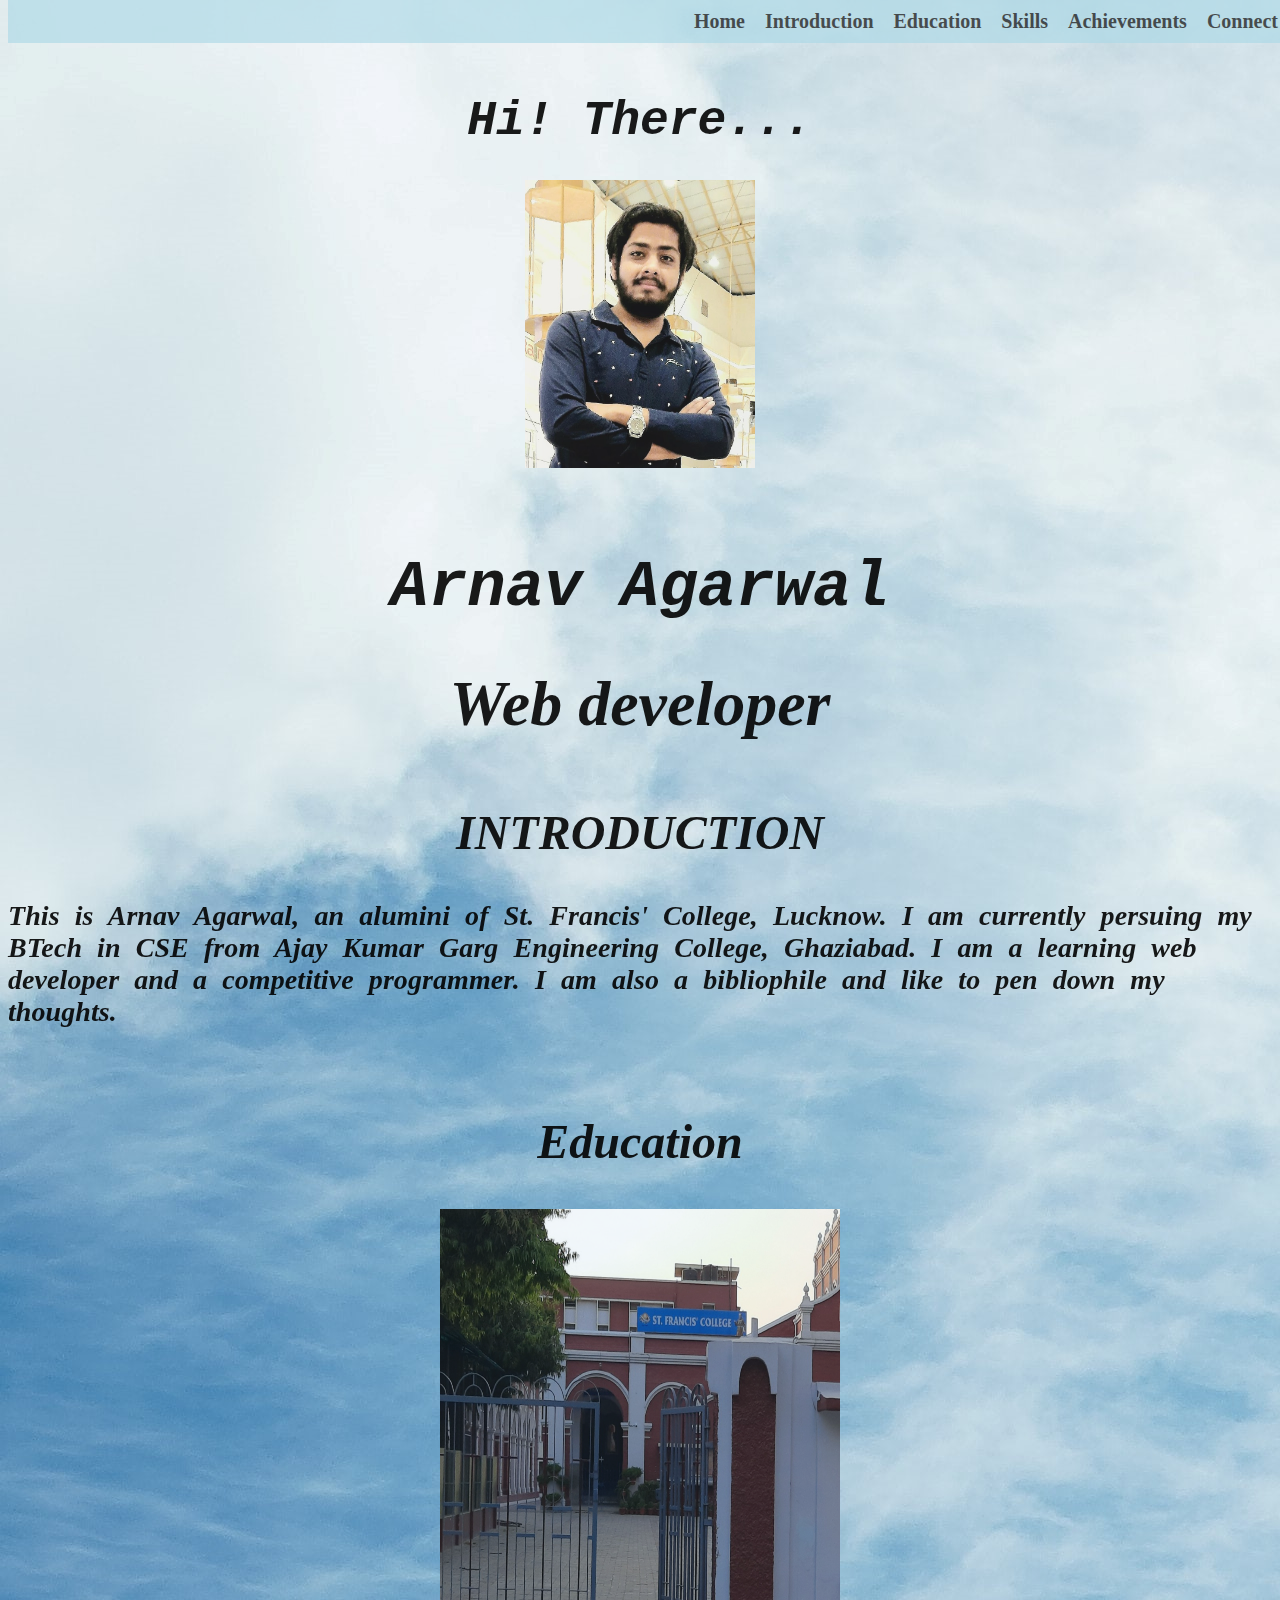
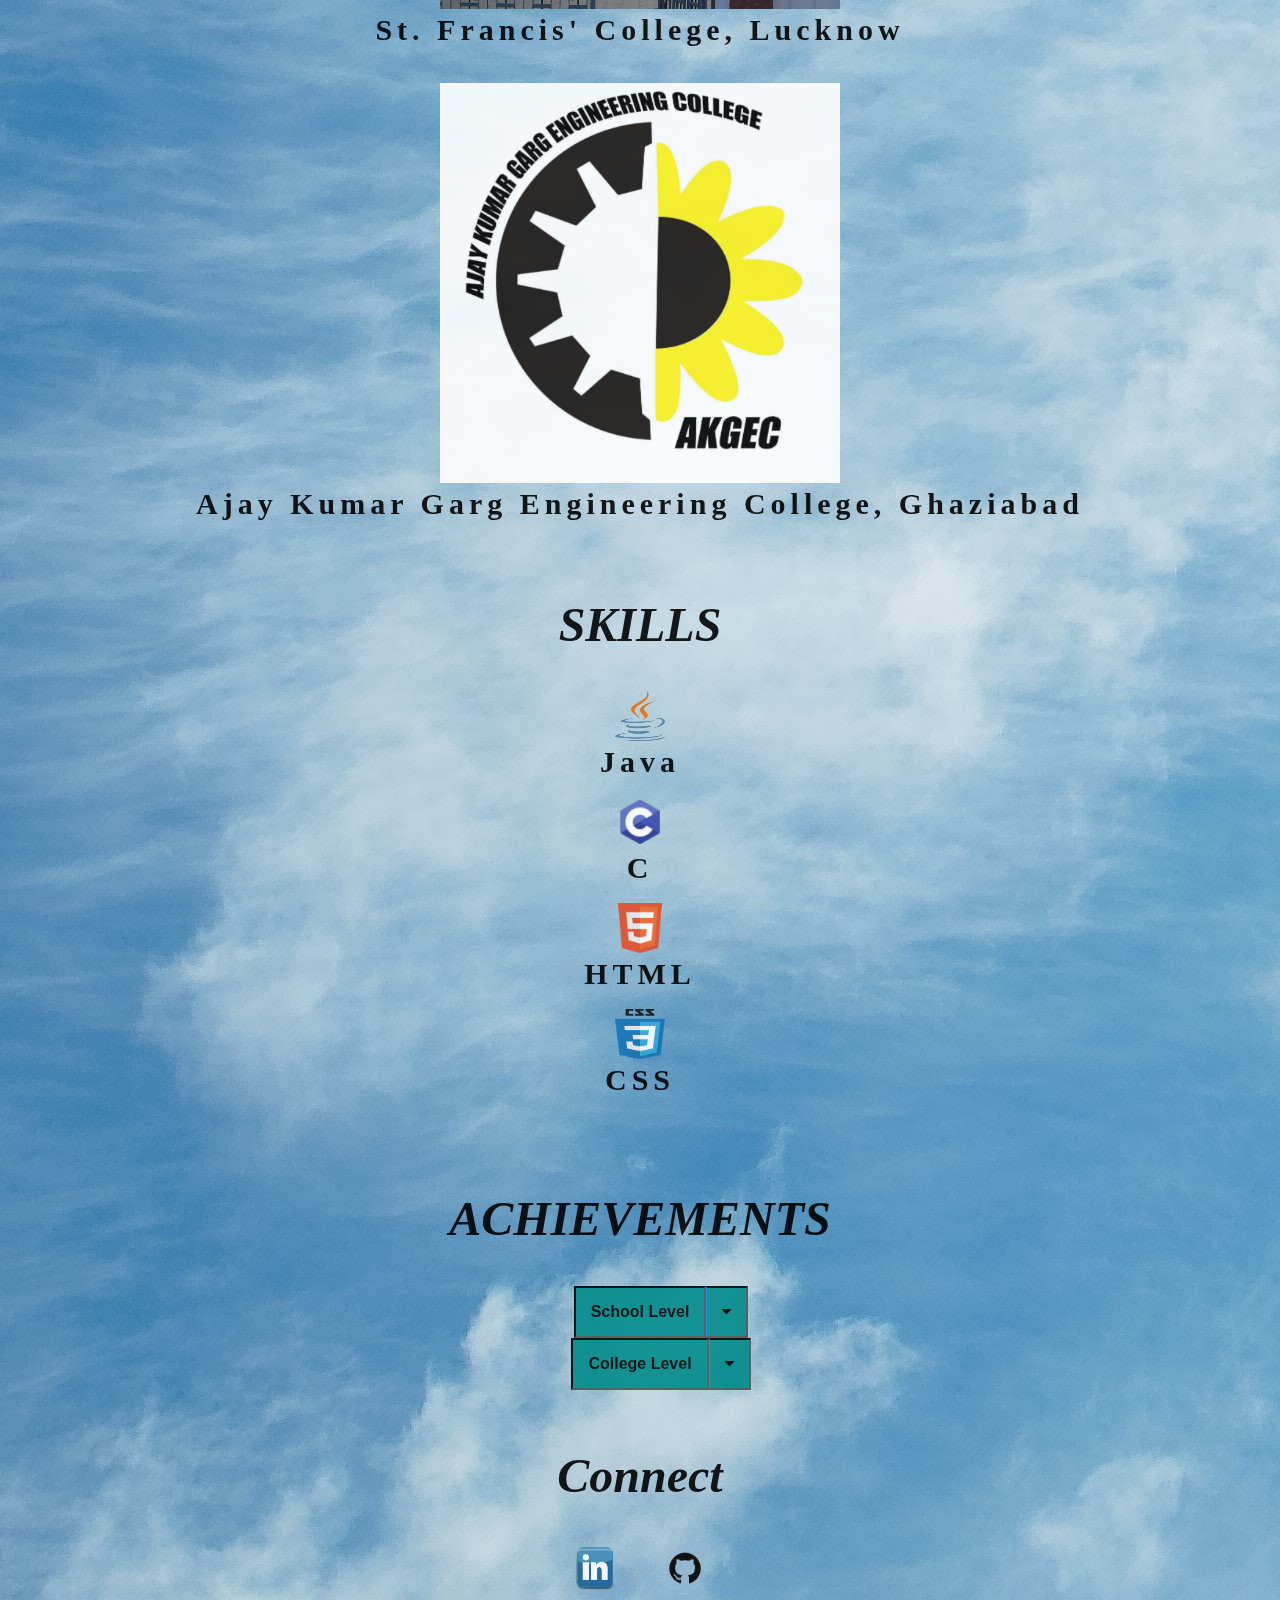
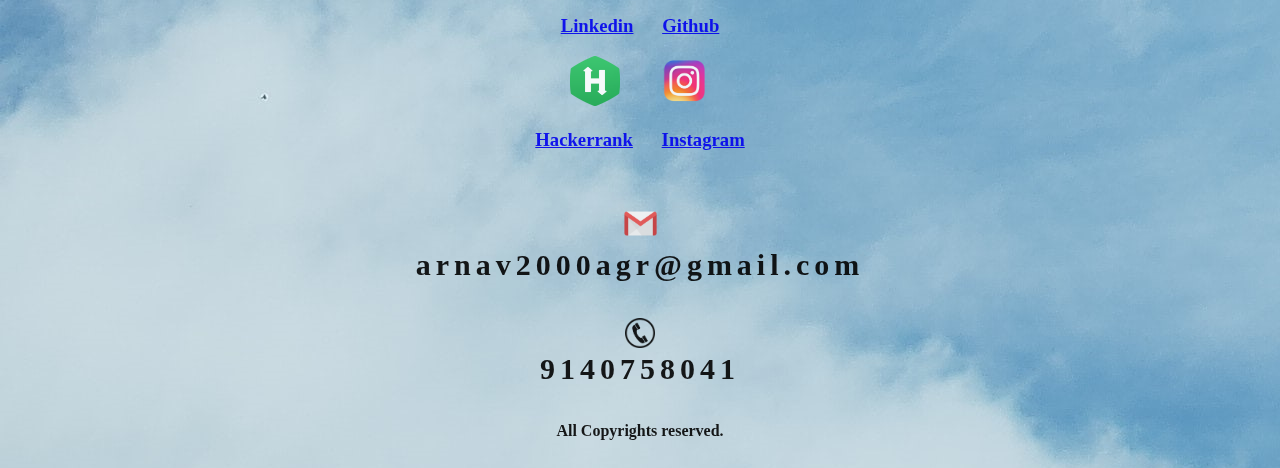
<file: index.html>
<!doctype html>
<html>
<title >
    Arnav Agarwal Career Portfolio
</title>
<head>
    <link rel="stylesheet" href="https://cdnjs.cloudflare.com/ajax/libs/font-awesome/4.7.0/css/font-awesome.min.css">  
    <link rel="stylesheet" href="styling.css">
<body id="top" >
   <div id="topn" class="topnav">
    <a  id="connect" href="#Connect With Me"><b>Connect</b></a>
    <a  href="#Achievements"><b>Achievements</b></a>
    <a  href="#Skills"><b>Skills</b></a>
    <a  href="#Education"><b>Education</b></a>
    <a  href="#Introduction"><b>Introduction</b></a>
    <a  href="#top"><b>Home</b></a>   
</div>
<br><br><br>
<h1 class="navheadings">
    <b>Hi! There...</b>
</h1>
<img src="pic.jpg" id="pic" alt="Arnav Agarwal Profile Picture"></td>
</head>
<h1 class="name">
    <b>Arnav Agarwal</b>
</h1>
<h3 class="name">
     Web developer 
</h3>
<h2 class="navheadings" id="Introduction">
    INTRODUCTION
</h2>
<p>
    <b><i>This is Arnav Agarwal, an alumini of St. Francis' College, Lucknow. I am currently persuing my BTech in CSE from Ajay Kumar Garg Engineering College, Ghaziabad. I am a learning web developer and a competitive programmer. I am also a bibliophile and like to pen down my thoughts.</i></b>
</p>
<br>
<h2 class="navheadings" id="Education">
    Education
</h2>
<table>
    <tbody>
        <tr>
            <img src="SFC.jpg" alt="St. Francis' Pic" width="400" height="400">
            <figcaption>
                <b> St. Francis' College, Lucknow </b>
            </figcaption>
            <br><br>
            <img src="Akgec Logo.png" alt="Akgec Logo" width="400" height="400">
            <figcaption>
                <b> Ajay Kumar Garg Engineering College, Ghaziabad <b>
            </figcaption>
        </tr>
    </tbody>
</table>
<br><br>
<h2 class="navheadings" id="Skills">
    SKILLS 
</h2>
<table>
    <tbody>
        <tr>
            <img src="Java Logo.png" alt="Java Logo" width="50" height="50">
            <figcaption>
                <b> Java </b>
            </figcaption>
            <br>
            <img src="C Logo.png" alt="C Logo" width="50" height="50">
            <figcaption>
                <b> C <b>
            </figcaption>
            <br>
        </tr>
        <tr>
            <img src="HTML Logo.png" alt="Java Logo" width="50" height="50">
            <figcaption>
                <b> HTML </b>
            </figcaption>
            <br>
            <img src="CSS Logo.png" alt="CSS Logo" width="50" height="50">
            <figcaption>
                <b> CSS </b>
            </figcaption>
            <br>
        </tr>
    </tbody>
</table>
<br><br>
<h2 class="navheadings" id="Achievements">
    ACHIEVEMENTS 
</h2>
<button class="btn"><b>School Level</b></button>
<div class="dropdown">
  <button class="btn" style="border-left:1px solid #0d8bf2">
    <i class="fa fa-caret-down"></i>
  </button>
  <div class="dropdown-content">
    <h3 class="drop">% in 10th = 94% <br> % in 12th = 92%</h3>
  </div>
</div>
<br>
<button class="btn"><b>College Level</b></button>
<div class="dropdown">
  <button class="btn" style="border-left:1px solid #0d8bf2">
    <i class="fa fa-caret-down"></i>
  </button>
  <div class="dropdown-content">
    <h3 class="drop">1st Sem = 9 sgpa <br> 2nd Sem = 10 sgpa</h3>    
  </div>
</div>
<br><br>
<h2 class="navheadings" id="Connect With Me">
    Connect  
</h2>
    <table >
        <tbody>
            <tr>
            <img src="LinkedIn Logo.png" class="padr" alt="LinkedIn Logo" width="50" height="50">
            <img src="Github Logo.png" id="gt" alt="Github Logo" width="50" height="50" >
           </tr>
           <tr>
        <h3 >
            <a href="https://www.linkedin.com/in/arnav-agarwal-8400a3223/" target="_blank" class="padl">Linkedin</a>
            <a href="https://github.com/arnav2000agr" target="_blank" >Github</a>
        </h3>
           </tr>
           <tr>
            <img src="Hackerrank Logo.png" class="padr" alt="Hackerrank Logo" width="50" height="50">
            <img src="Instagram Logo.png" alt="Instagram Logo" width="50" height="50">
           </tr>
           <tr>
            <h3>
            <a href="https://www.hackerrank.com/arnav2000agr" target="_blank" class="padl">Hackerrank</a> 
            <a href="https://www.instagram.com/arnav_agarwal14/" target="_blank"> Instagram</a> 
           </h3>
           </tr>
        </tbody>
    </table>
    <br><br>
    <footer >
        <p id="footer1"><b>
                    <img src="Gmail Logo.png"  alt="Gmail Logo" width="35" height="35">
                    <figcaption >
                        <b>arnav2000agr@gmail.com</b>
                    </figcaption>
                    <br><br>
                    <img src="Phone Logo.png" alt="Phone Logo" width="30" height="30">
                    <figcaption >
                        <b>9140758041</b>
                    </figcaption>
                    <br><br>
                    All Copyrights reserved.</b><br>
        </p>
      </footer>
    </body>
</html>
</file>
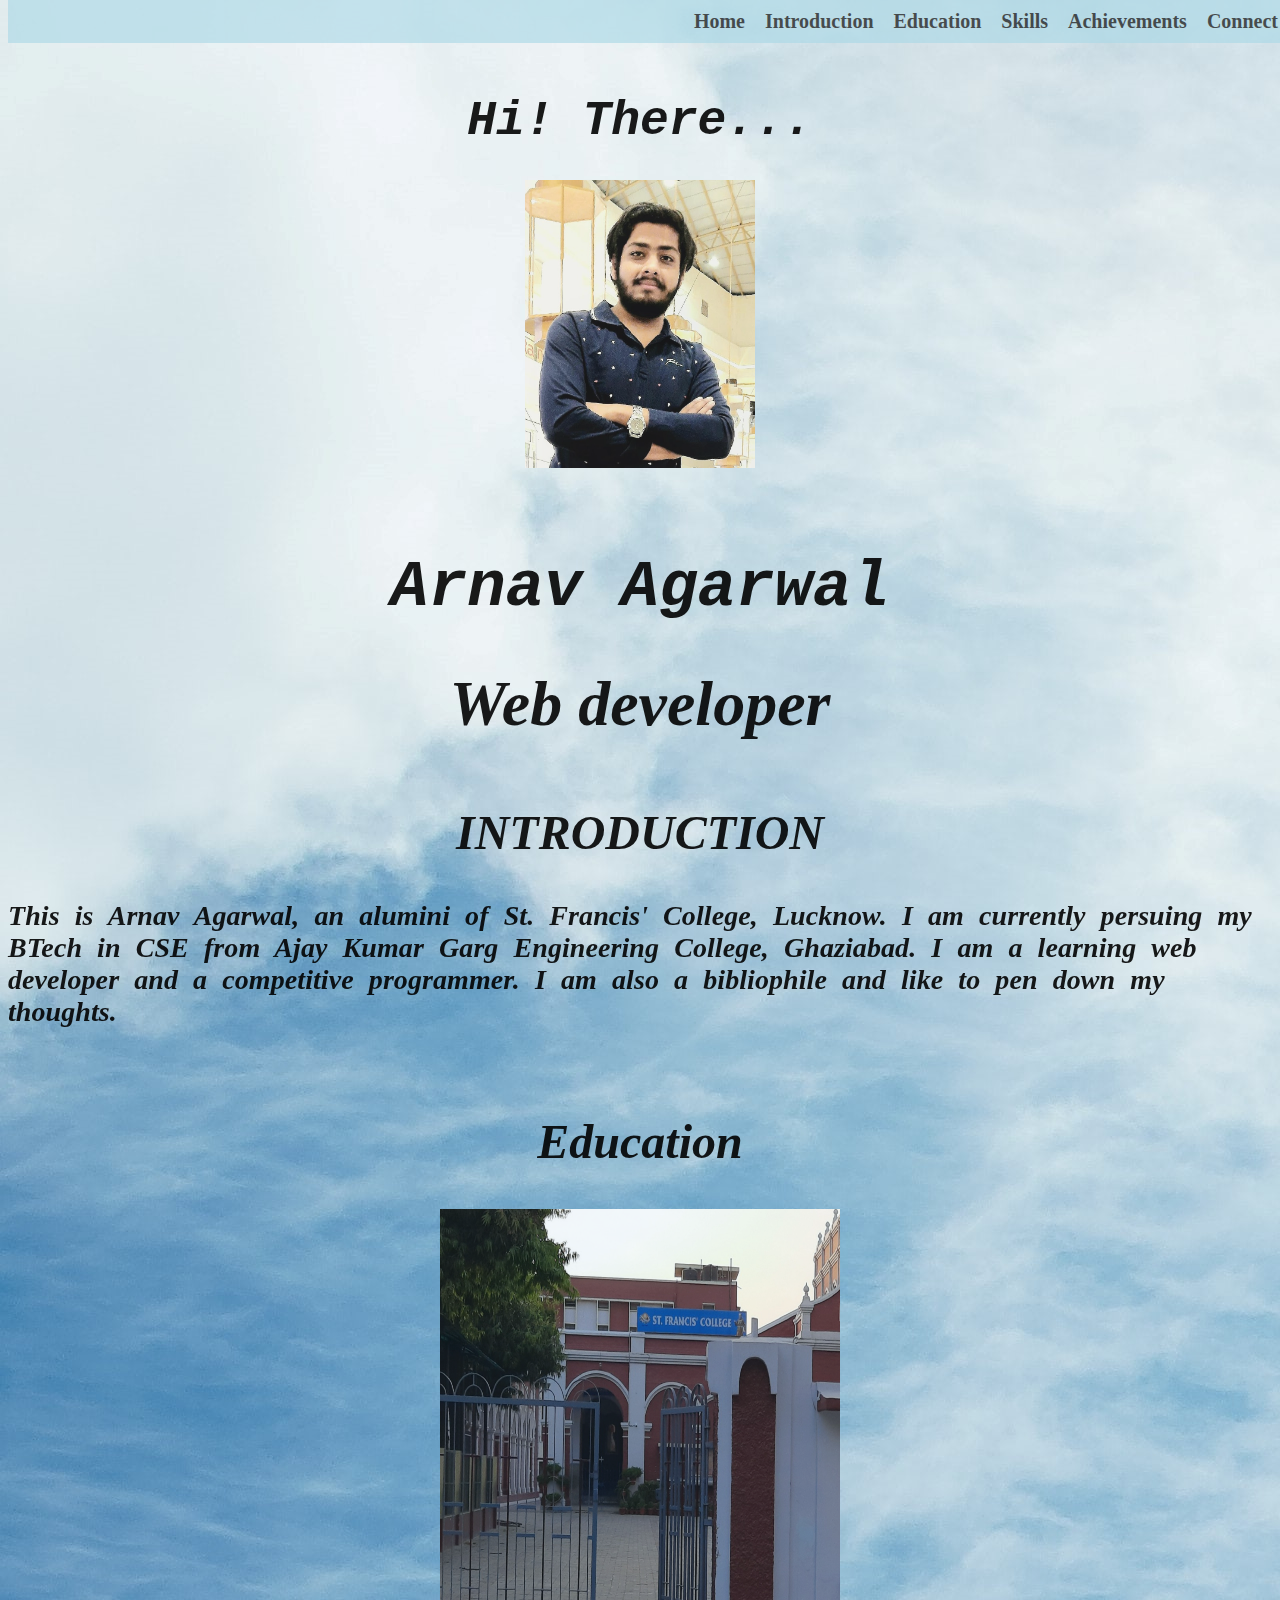
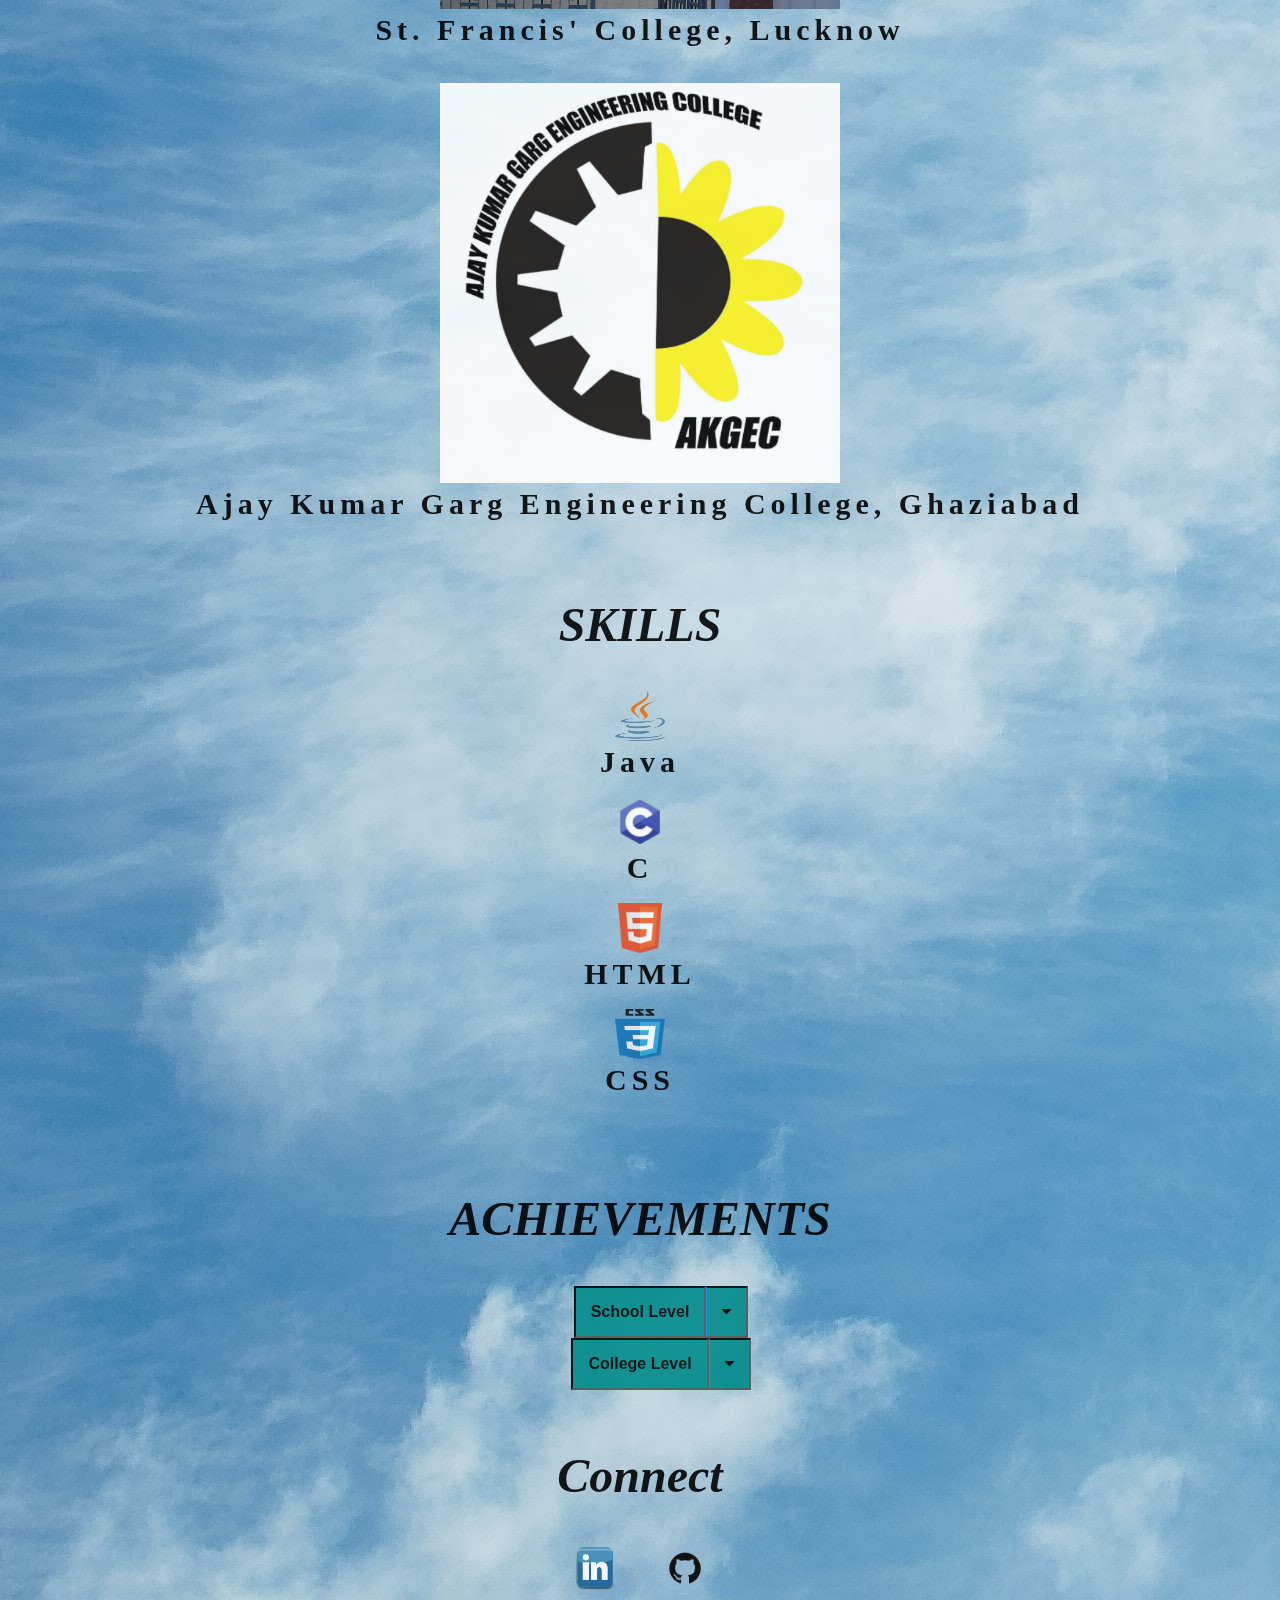
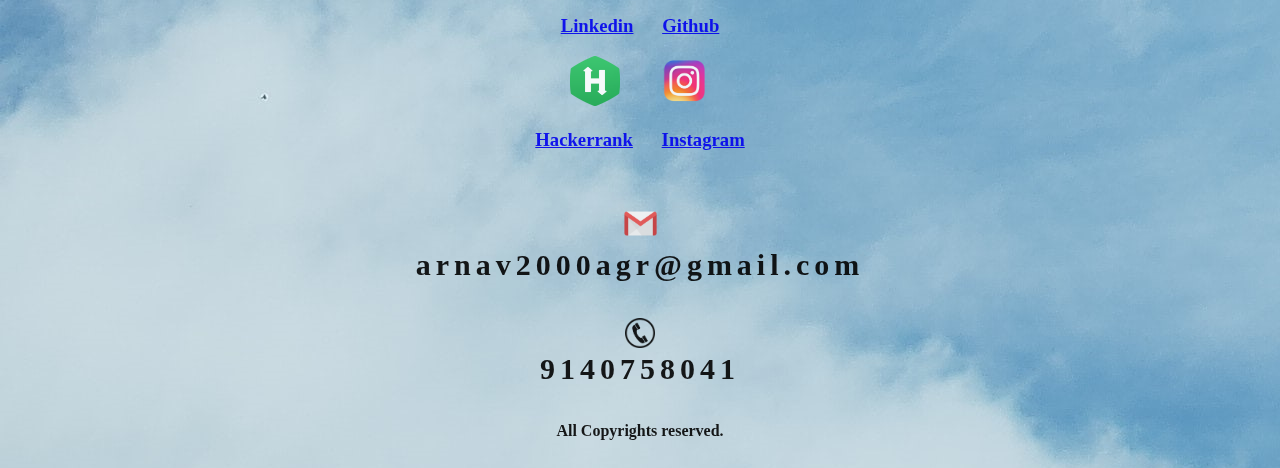
<file: Potfolio/ArnavPortfolio.html>
<!doctype html>
<html>
<title >
    Arnav Agarwal Career Portfolio
</title>
<head>
    <link rel="stylesheet" href="https://cdnjs.cloudflare.com/ajax/libs/font-awesome/4.7.0/css/font-awesome.min.css">  
    <link rel="stylesheet" href="styling.css">
<body id="top" >
   <div id="topn" class="topnav">
    <a  id="connect" href="#Connect With Me"><b>Connect</b></a>
    <a  href="#Achievements"><b>Achievements</b></a>
    <a  href="#Skills"><b>Skills</b></a>
    <a  href="#Education"><b>Education</b></a>
    <a  href="#Introduction"><b>Introduction</b></a>
    <a  href="#top"><b>Home</b></a>   
</div>
<br><br><br>
<h1 class="navheadings">
    <b>Hi! There...</b>
</h1>
<img src="pic.jpg" id="pic" alt="Arnav Agarwal Profile Picture"></td>
</head>
<h1 class="name">
    <b>Arnav Agarwal</b>
</h1>
<h3 class="name">
     Web developer 
</h3>
<h2 class="navheadings" id="Introduction">
    INTRODUCTION
</h2>
<p>
    <b><i>This is Arnav Agarwal, an alumini of St. Francis' College, Lucknow. I am currently persuing my BTech in CSE from Ajay Kumar Garg Engineering College, Ghaziabad. I am a learning web developer and a competitive programmer. I am also a bibliophile and like to pen down my thoughts.</i></b>
</p>
<br>
<h2 class="navheadings" id="Education">
    Education
</h2>
<table>
    <tbody>
        <tr>
            <img src="SFC.jpg" alt="St. Francis' Pic" width="400" height="400">
            <figcaption>
                <b> St. Francis' College, Lucknow </b>
            </figcaption>
            <br><br>
            <img src="Akgec Logo.png" alt="Akgec Logo" width="400" height="400">
            <figcaption>
                <b> Ajay Kumar Garg Engineering College, Ghaziabad <b>
            </figcaption>
        </tr>
    </tbody>
</table>
<br><br>
<h2 class="navheadings" id="Skills">
    SKILLS 
</h2>
<table>
    <tbody>
        <tr>
            <img src="Java Logo.png" alt="Java Logo" width="50" height="50">
            <figcaption>
                <b> Java </b>
            </figcaption>
            <br>
            <img src="C Logo.png" alt="C Logo" width="50" height="50">
            <figcaption>
                <b> C <b>
            </figcaption>
            <br>
        </tr>
        <tr>
            <img src="HTML Logo.png" alt="Java Logo" width="50" height="50">
            <figcaption>
                <b> HTML </b>
            </figcaption>
            <br>
            <img src="CSS Logo.png" alt="CSS Logo" width="50" height="50">
            <figcaption>
                <b> CSS </b>
            </figcaption>
            <br>
        </tr>
    </tbody>
</table>
<br><br>
<h2 class="navheadings" id="Achievements">
    ACHIEVEMENTS 
</h2>
<button class="btn"><b>School Level</b></button>
<div class="dropdown">
  <button class="btn" style="border-left:1px solid #0d8bf2">
    <i class="fa fa-caret-down"></i>
  </button>
  <div class="dropdown-content">
    <h3 class="drop">% in 10th = 94% <br> % in 12th = 92%</h3>
  </div>
</div>
<br>
<button class="btn"><b>College Level</b></button>
<div class="dropdown">
  <button class="btn" style="border-left:1px solid #0d8bf2">
    <i class="fa fa-caret-down"></i>
  </button>
  <div class="dropdown-content">
    <h3 class="drop">1st Sem = 9 sgpa <br> 2nd Sem = 10 sgpa</h3>    
  </div>
</div>
<br><br>
<h2 class="navheadings" id="Connect With Me">
    Connect  
</h2>
    <table >
        <tbody>
            <tr>
            <img src="LinkedIn Logo.png" class="padr" alt="LinkedIn Logo" width="50" height="50">
            <img src="Github Logo.png" id="gt" alt="Github Logo" width="50" height="50" >
           </tr>
           <tr>
        <h3 >
            <a href="https://www.linkedin.com/in/arnav-agarwal-8400a3223/" target="_blank" class="padl">Linkedin</a>
            <a href="https://github.com/arnav2000agr" target="_blank" >Github</a>
        </h3>
           </tr>
           <tr>
            <img src="Hackerrank Logo.png" class="padr" alt="Hackerrank Logo" width="50" height="50">
            <img src="Instagram Logo.png" alt="Instagram Logo" width="50" height="50">
           </tr>
           <tr>
            <h3>
            <a href="https://www.hackerrank.com/arnav2000agr" target="_blank" class="padl">Hackerrank</a> 
            <a href="https://www.instagram.com/arnav_agarwal14/" target="_blank"> Instagram</a> 
           </h3>
           </tr>
        </tbody>
    </table>
    <br><br>
    <footer >
        <p id="footer1"><b>
                    <img src="Gmail Logo.png"  alt="Gmail Logo" width="35" height="35">
                    <figcaption >
                        <b>arnav2000agr@gmail.com</b>
                    </figcaption>
                    <br><br>
                    <img src="Phone Logo.png" alt="Phone Logo" width="30" height="30">
                    <figcaption >
                        <b>9140758041</b>
                    </figcaption>
                    <br><br>
                    All Copyrights reserved.</b><br>
        </p>
      </footer>
    </body>
</html>
</file>
<file: styling.css>
body{
        text-align: center;
       background-image: url("Background 17.jpg");
       background-repeat: no-repeat;
  background-attachment: fixed;
       opacity: 0.9;
    }
    .btn {
  background-color:darkcyan;
  color:black;
  padding: 15px;
  font-size: 16px;
  border-style:inset;
  outline: none;
}
.dropdown {
    margin-bottom: 0;
  position: absolute;
  display: inline-block;
}
.dropdown-content {
    
  display: none;
  position: absolute;
  background-color: #f1f1f1;
  min-width: 165px;
  z-index: 1;
  margin-top: 0;
}
.dropdown-content h3{
    border-style:outset;
    border-color: black;
    position:absolute;
  color: black;
  text-decoration: none;
  display: block;
}
.dropdown:hover .dropdown-content {
    margin-top: 0;
  display: block;
}
.btn:hover, .dropdown:hover .btn {
    position: relative;
  background-color:blue;
}
.drop{
    margin-top: 0;
    position: relative;
    display: inline-block;
    background-color:turquoise;
}
.topnav {
    width: 100%;
    background-color: lightblue;
    opacity: 0.75;
    position: fixed;
    top: 0;
  overflow: hidden;
  
}
    .topnav a {

  float:right;
  color: black;
  text-align: center;
  padding: 10px 10px;
  font-size: 20px;
  text-decoration: none;
    }
    .topnav a:active {
  background-color:blue;
  color: white;
    }
    @media screen and (max-width: 100px) {
        .topnav a {
          float: none;
          width: 100%;
        }
      }
        #connect{
        padding-right: end;
    }
    h1{
        background-color: none;
        font-family:'Courier New'; 
    }  
    h2{
        font-family: cursive;
        background-color:none;
    }
    h3{
        background-color:none;
    }
    figcaption{
        letter-spacing: 5px;
        font-size: 30px;
        font-family:serif;
    }
    .navheadings{
        font-size: 3rem;
        font-style: oblique;
    }   
    p{
        text-align:left;
        word-spacing: 0.5rem;
        letter-spacing: 0.005rem;
        background-color:none;
        font-size: 28px;
        font-family: 'Segoe UI';
    }
    hr{
        border-style:dotted ;
        border-width: 3px;
        color:darksalmon;
    }
    #pic{
        height: 18rem;
        margin-bottom: 5rem;

    }
    .name{
        margin-top: 0;
        font-size: 4rem;
        font-style: oblique;
    }
    .padr{
        padding-right: 2.5rem;
    }
    .padl{
        padding-right: 1.5rem;   
    }
    #a{
        margin-top: 0;
    }
    #b{
        margin-bottom: 0;
    }
    #footer1{
        text-align:center;
        margin-top: 0;
        margin-bottom: 0;
    }
    .footer2{
        text-align: left;
    }
</file>
<file: Potfolio/styling.css>
body{
        text-align: center;
       background-image: url("Background 17.jpg");
       background-repeat: no-repeat;
  background-attachment: fixed;
       opacity: 0.9;
    }
    .btn {
  background-color:darkcyan;
  color:black;
  padding: 15px;
  font-size: 16px;
  border-style:inset;
  outline: none;
}
.dropdown {
    margin-bottom: 0;
  position: absolute;
  display: inline-block;
}
.dropdown-content {
    
  display: none;
  position: absolute;
  background-color: #f1f1f1;
  min-width: 165px;
  z-index: 1;
  margin-top: 0;
}
.dropdown-content h3{
    border-style:outset;
    border-color: black;
    position:absolute;
  color: black;
  text-decoration: none;
  display: block;
}
.dropdown:hover .dropdown-content {
    margin-top: 0;
  display: block;
}
.btn:hover, .dropdown:hover .btn {
    position: relative;
  background-color:blue;
}
.drop{
    margin-top: 0;
    position: relative;
    display: inline-block;
    background-color:turquoise;
}
.topnav {
    width: 100%;
    background-color: lightblue;
    opacity: 0.75;
    position: fixed;
    top: 0;
  overflow: hidden;
  
}
    .topnav a {

  float:right;
  color: black;
  text-align: center;
  padding: 10px 10px;
  font-size: 20px;
  text-decoration: none;
    }
    .topnav a:active {
  background-color:blue;
  color: white;
    }
    @media screen and (max-width: 100px) {
        .topnav a {
          float: none;
          width: 100%;
        }
      }
        #connect{
        padding-right: end;
    }
    h1{
        background-color: none;
        font-family:'Courier New'; 
    }  
    h2{
        font-family: cursive;
        background-color:none;
    }
    h3{
        background-color:none;
    }
    figcaption{
        letter-spacing: 5px;
        font-size: 30px;
        font-family:serif;
    }
    .navheadings{
        font-size: 3rem;
        font-style: oblique;
    }   
    p{
        text-align:left;
        word-spacing: 0.5rem;
        letter-spacing: 0.005rem;
        background-color:none;
        font-size: 28px;
        font-family: 'Segoe UI';
    }
    hr{
        border-style:dotted ;
        border-width: 3px;
        color:darksalmon;
    }
    #pic{
        height: 18rem;
        margin-bottom: 5rem;

    }
    .name{
        margin-top: 0;
        font-size: 4rem;
        font-style: oblique;
    }
    .padr{
        padding-right: 2.5rem;
    }
    .padl{
        padding-right: 1.5rem;   
    }
    #a{
        margin-top: 0;
    }
    #b{
        margin-bottom: 0;
    }
    #footer1{
        text-align:center;
        margin-top: 0;
        margin-bottom: 0;
    }
    .footer2{
        text-align: left;
    }
</file>
